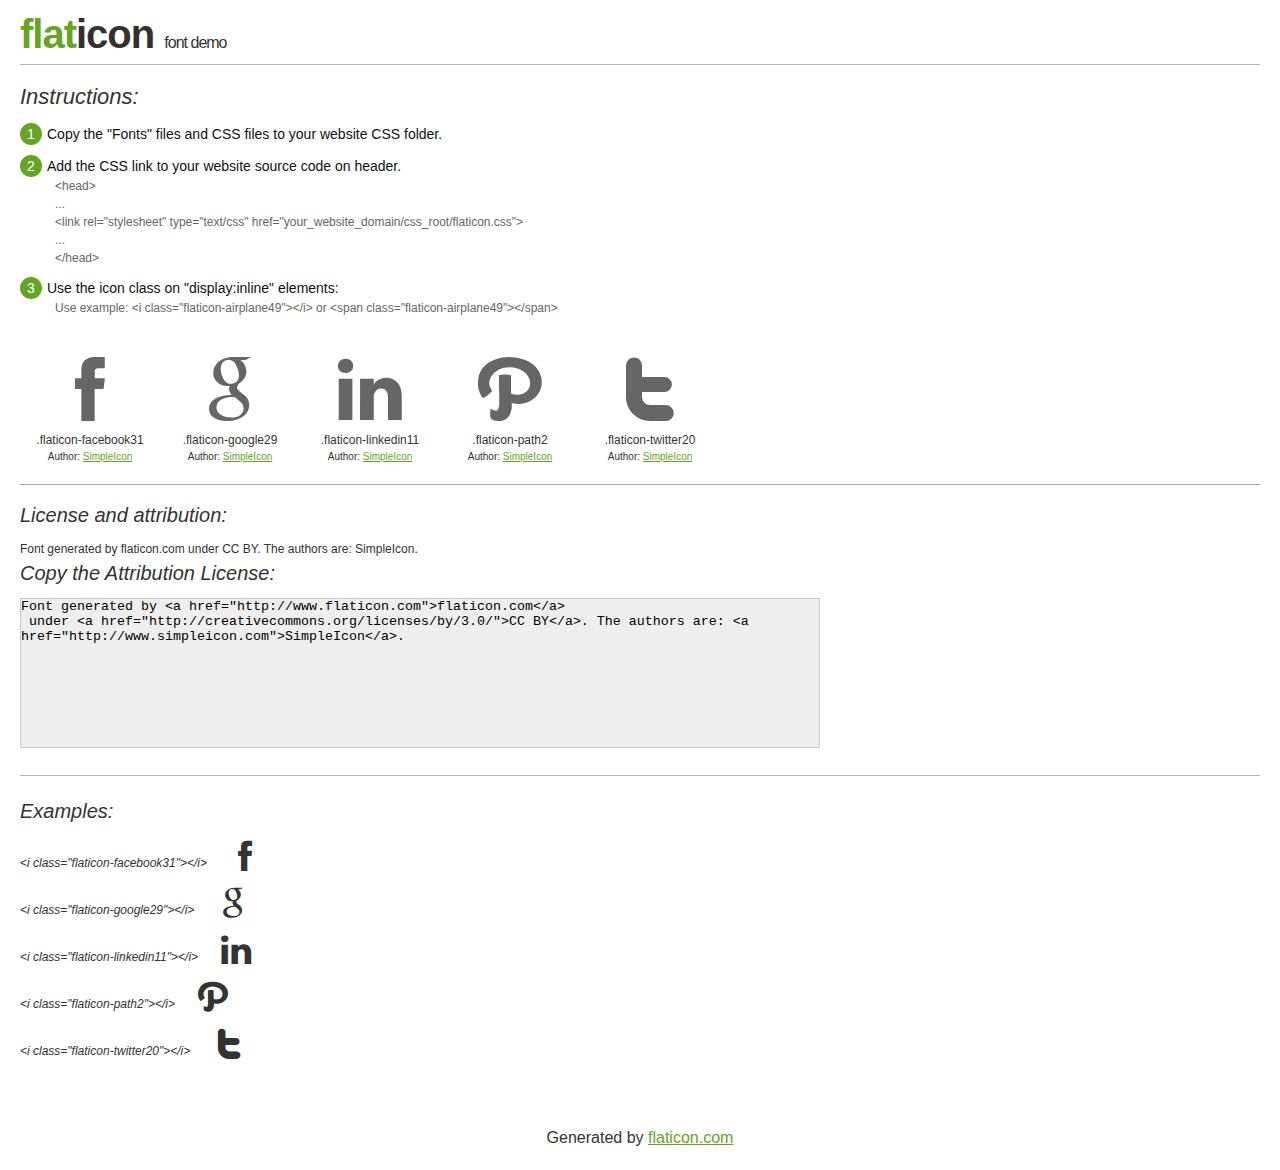
<file: images/icons/flaticon.html>
<!DOCTYPE html>
<html>

<head>
    <title>Flaticon WebFont</title>
    <link rel="stylesheet" type="text/css" href="flaticon.css">
    <meta charset="UTF-8">
    <style>
    body {
        font-family: sans-serif;
        line-height: 1.5;
        font-size: 16px;
        padding: 20px;
        color:#333;
    }
    * {
        -moz-box-sizing: border-box;
        -webkit-box-sizing: border-box;
        box-sizing: border-box;
        margin: 0;
        padding: 0;
    }
    [class^="flaticon-"]:before, [class*=" flaticon-"]:before, [class^="flaticon-"]:after, [class*=" flaticon-"]:after {
        font-family: Flaticon;
        font-size: 30px;
        font-style: normal;
        margin-left: 20px;
        color: #333;
    }
    .image p {
		font-size: 12px;
		margin: 0px;
		clear: none;
		width: 300px;
		line-height: 40px;
	}
    .text {
        float: left;
        font-size:14px;
        margin-top: 15px;
    }
    .text ul {
        margin-left:0px;
        color:#111;
        margin-bottom:20px;
    }
    .text .ex {
        font-size:12px;
        color:#666;
        margin-left:35px;
        display:block;
    }
    .text ul li {
        margin-top:10px;
        list-style:none;
    }
    .num {
        background:#66A523;
        color:#fff;
        border-radius:20px;
        padding:1px;
        display:inline-block;
        width:22px;
        height:22px;
        text-align:center;
        margin-right: 5px;
    }
    .text ul strong {
        font-weight:normal;
        color:#000;
    }
    .image {
        width: 280px;
        float: left;
        margin-bottom: 15px;
        margin-right: 30px;
    }
    #glyphs {
        clear: both;
    }
    .image p:nth-child(even) i {
        clear: none;
    }
    .glyph {
        display: inline-block;
        width: 120px;
        margin: 10px;
        text-align: center;
        vertical-align: top;
        background: #FFF;
    }
    .glyph .glyph-icon {
        padding: 10px;
        display: block;
        font-family:"Flaticon";
        font-size: 64px;
        line-height: 1;
    }
    .glyph .glyph-icon:before {
        font-size: 64px;
        color: #666;
        margin-left: 0;
    }
    .class-name {
        font-size: 12px;
    }
    .author-name {
		font-size: 10px;
	}
	a{
		color: #66A523;
	}
    .instructions {
        font-style:italic;
        font-size:22px;
        margin-bottom:10px;
    }
    .iconsuse {
        font-size:22px;
        font-style:italic;
        padding-top:20px;
        margin-top:20px;
        border-top:1px solid #bbb;
    }
    .usetitle {
        margin-bottom: 10px;
        font-size: 20px;
        font-style: italic;
    }
    .class-name:last-child {
        font-size: 10px;
        color:#888;
    }
    .class-name:last-child a {
        font-size: 10px;
        color:#555;
    }
    .class-name:last-child a:hover {
        color:#66A523;
    }
    .glyph > input {
        display: block;
        width: 100px;
        margin: 5px auto;
        text-align: center;
        font-size: 12px;
        cursor: text;
    }
    .glyph > input.icon-input {
        font-family:"Flaticon";
        font-size: 16px;
        margin-bottom: 10px;
    }
    h1.logo {
        font-size: 40px;
        letter-spacing: -1px;
        margin-top: -16px;
        text-transform: lowercase;
        border-bottom:1px solid #bbb;
    }
    h1.logo strong {
        font-size: 16px;
        font-family:sans-serif;
        font-weight:normal;
        color:#333;
    }
    h1.logo a {
        color:#34302d;
        text-decoration: none;
    }
    h1.logo a span {
        color:#66A523;
    }
    #footer {
        padding-top:40px;
        clear:both;
        text-align:center;
    }
    #footer a {
        color:#66A523;
    }
    textarea {
		margin: 0px;
		width: 800px;
		height: 150px;
		border: 1px solid #CCC;
		resize: none;
		background: #EEE;
    }
    .author-link, .attrDiv a{
    	font-size: 12px;
    	color: #333;
    	text-decoration: none;
    }
    .external {
    	display: block;
    }
    .attrDiv {
		font-size: 12px;
	}
    .attribution {
        border-top: 1px solid #AAA;
        margin: 10px 0;
        padding-top: 15px;
    }
    </style>
</head>

<body>
    <header>
        <h1 class="logo">
            <a href="http://www.flaticon.com">
                <span>FLAT</span>ICON</a>
            <strong>Font Demo</strong>
        </h1>
    </header>

    <section class="demo">
        <div class="text">

            <div class="instructions">Instructions:</div>

            <ul>
                <li>
                    <p>
                        <span class="num">1</span>Copy the "Fonts" files and CSS files to your website CSS folder.
                </li>
                <li>
                    <p>
                        <span class="num">2</span>Add the CSS link to your website source code on header.
                        <br />
                        <span class="ex">&lt;head&gt;
                            <br/>...
                            <br/>&lt;link rel="stylesheet" type="text/css" href="your_website_domain/css_root/flaticon.css"&gt;
                            <br/>...
                            <br/>&lt;/head&gt;</span>
                </li>

                <li>
                    <p>
                        <span class="num">3</span>Use the icon class on "display:inline" elements:
                        <br />
                        <span class="ex">Use example: &lt;i class=&quot;flaticon-airplane49&quot;&gt;&lt;/i&gt; or &lt;span class=&quot;flaticon-airplane49&quot;&gt;&lt;/span&gt;</span>
                </li>
            </ul>
        </div>

    </section>

    <section id="glyphs"><div class="glyph">
		<div class="glyph-icon flaticon-facebook31"></div>
		<div class="class-name">.flaticon-facebook31</div><div class="author-name">Author: <a href="http://www.flaticon.com/free-icon/facebook-letter-logo_34304">SimpleIcon</a></div></div><div class="glyph">
		<div class="glyph-icon flaticon-google29"></div>
		<div class="class-name">.flaticon-google29</div><div class="author-name">Author: <a href="http://www.flaticon.com/free-icon/google-logo_33975">SimpleIcon</a></div></div><div class="glyph">
		<div class="glyph-icon flaticon-linkedin11"></div>
		<div class="class-name">.flaticon-linkedin11</div><div class="author-name">Author: <a href="http://www.flaticon.com/free-icon/linkedin-logo_34227">SimpleIcon</a></div></div><div class="glyph">
		<div class="glyph-icon flaticon-path2"></div>
		<div class="class-name">.flaticon-path2</div><div class="author-name">Author: <a href="http://www.flaticon.com/free-icon/path-logo_34446">SimpleIcon</a></div></div><div class="glyph">
		<div class="glyph-icon flaticon-twitter20"></div>
		<div class="class-name">.flaticon-twitter20</div><div class="author-name">Author: <a href="http://www.flaticon.com/free-icon/twitter-letter-logo_33985">SimpleIcon</a></div></div></section>

<section class="attribution">

	<div class="usetitle">License and attribution:</div><div class="attrDiv">Font generated by <a href="http://www.flaticon.com">flaticon.com</a>
 under <a href="http://creativecommons.org/licenses/by/3.0/">CC BY</a>. The authors are: <a href="http://www.simpleicon.com">SimpleIcon</a>.</div><div class="usetitle">Copy the Attribution License:</div>

<textarea onclick="this.focus();this.select();">Font generated by &lt;a href=&quot;http://www.flaticon.com&quot;&gt;flaticon.com&lt;/a&gt;
 under &lt;a href=&quot;http://creativecommons.org/licenses/by/3.0/&quot;&gt;CC BY&lt;/a&gt;. The authors are: &lt;a href=&quot;http://www.simpleicon.com&quot;&gt;SimpleIcon&lt;/a&gt;.</textarea>

</section>

<section class="iconsuse">
    	<div class="usetitle">Examples:</div>
		<div class="image"><p>&lt;i class=&quot;flaticon-facebook31&quot;&gt;&lt;/i&gt; <i class="flaticon-facebook31"></i></p><p>&lt;i class=&quot;flaticon-google29&quot;&gt;&lt;/i&gt; <i class="flaticon-google29"></i></p><p>&lt;i class=&quot;flaticon-linkedin11&quot;&gt;&lt;/i&gt; <i class="flaticon-linkedin11"></i></p><p>&lt;i class=&quot;flaticon-path2&quot;&gt;&lt;/i&gt; <i class="flaticon-path2"></i></p><p>&lt;i class=&quot;flaticon-twitter20&quot;&gt;&lt;/i&gt; <i class="flaticon-twitter20"></i></p></div>
</section>
<div id="footer">
    <div>Generated by <a href="http://www.flaticon.com">flaticon.com</a>
    </div>
</div>
	</body>
</html>
</file>
<file: images/icons/flaticon.css>
@font-face {
	font-family: "Flaticon";
	src: url("flaticon.eot");
	src: url("flaticon.eot#iefix") format("embedded-opentype"),
	url("flaticon.woff") format("woff"),
	url("flaticon.ttf") format("truetype"),
	url("flaticon.svg") format("svg");
	font-weight: normal;
	font-style: normal;
}
[class^="flaticon-"]:before, [class*=" flaticon-"]:before,
[class^="flaticon-"]:after, [class*=" flaticon-"]:after {   
	font-family: Flaticon;
    font-size: 20px;
	font-style: normal;
	margin-left: 20px;
}
.flaticon-facebook31:before {
	content: "\e000";
}

.flaticon-google29:before {
	content: "\e001";
}

.flaticon-linkedin11:before {
	content: "\e002";
}
.flaticon-path2:before {
	content: "\e003";
}
.flaticon-twitter20:before {
	content: "\e004";
}
</file>
